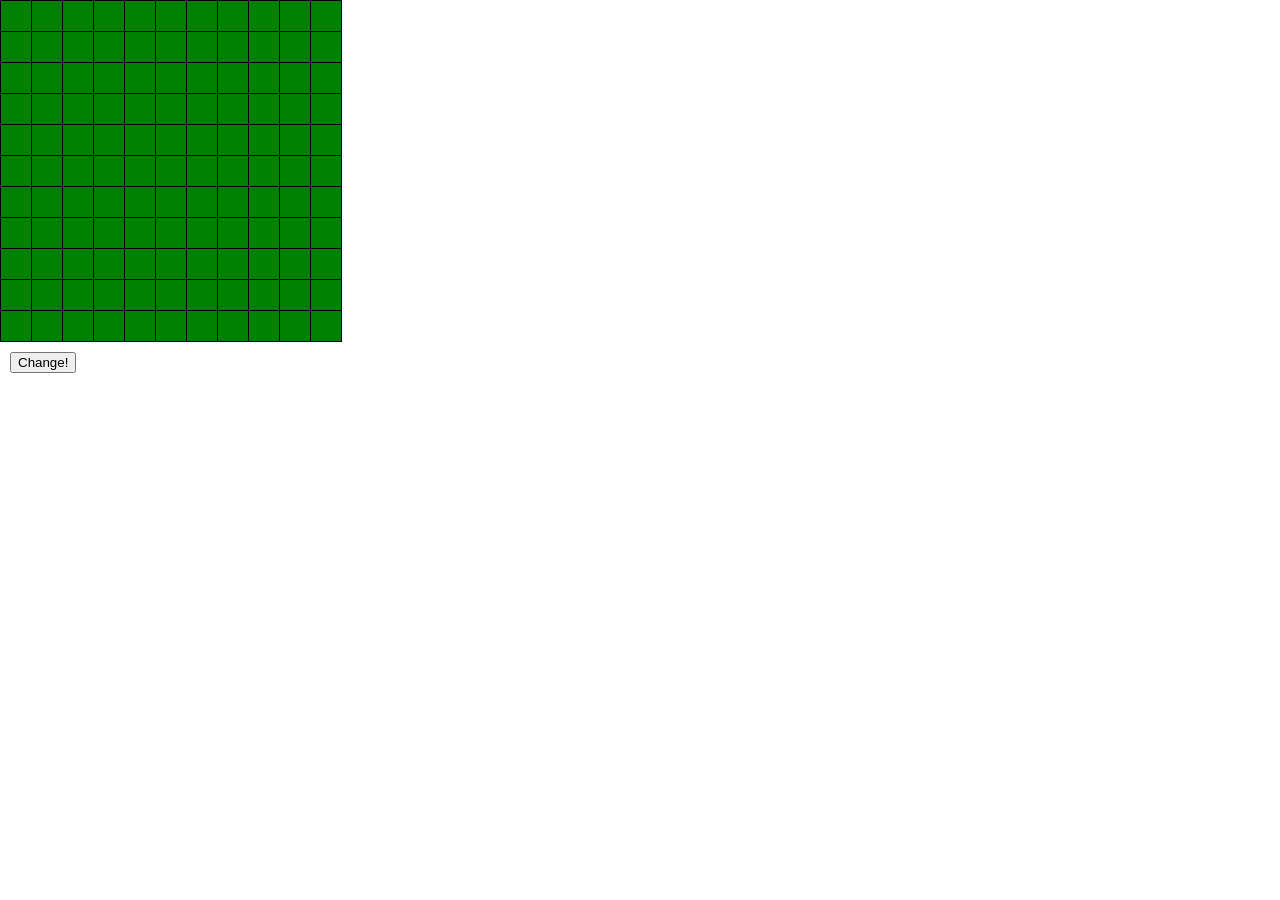
<file: field/index.html>
<!doctype html>

<html lang="en">
<head>
	<meta charset="utf-8">
	<title>iField</title>
	<meta name="description" content="Field change color">
	<meta name="author" content="SergeyGG">
	<link rel="stylesheet" href="css/reset.css">
	<link rel="stylesheet" href="css/styles.css">
	<!--[if lt IE 9]>
	<script src="http://html5shiv.googlecode.com/svn/trunk/html5.js"></script>
	<![endif]-->
</head>

<body>

<script src="js/app.js"></script>

<input type="button" id="change" value="Change!">

</body> 
</html>
</file>
<file: field/css/styles.css>
.table {
	border: 1px solid black;
	border-collapse: collapse;
}

.green {
	border: 1px solid black;
	width: 30px;
	height: 30px;
	background: green;
}

.white {
	border: 1px solid black;
	width: 30px;
	height: 30px;
	background: white;
}

#change {
	margin: 10px;
}
</file>
